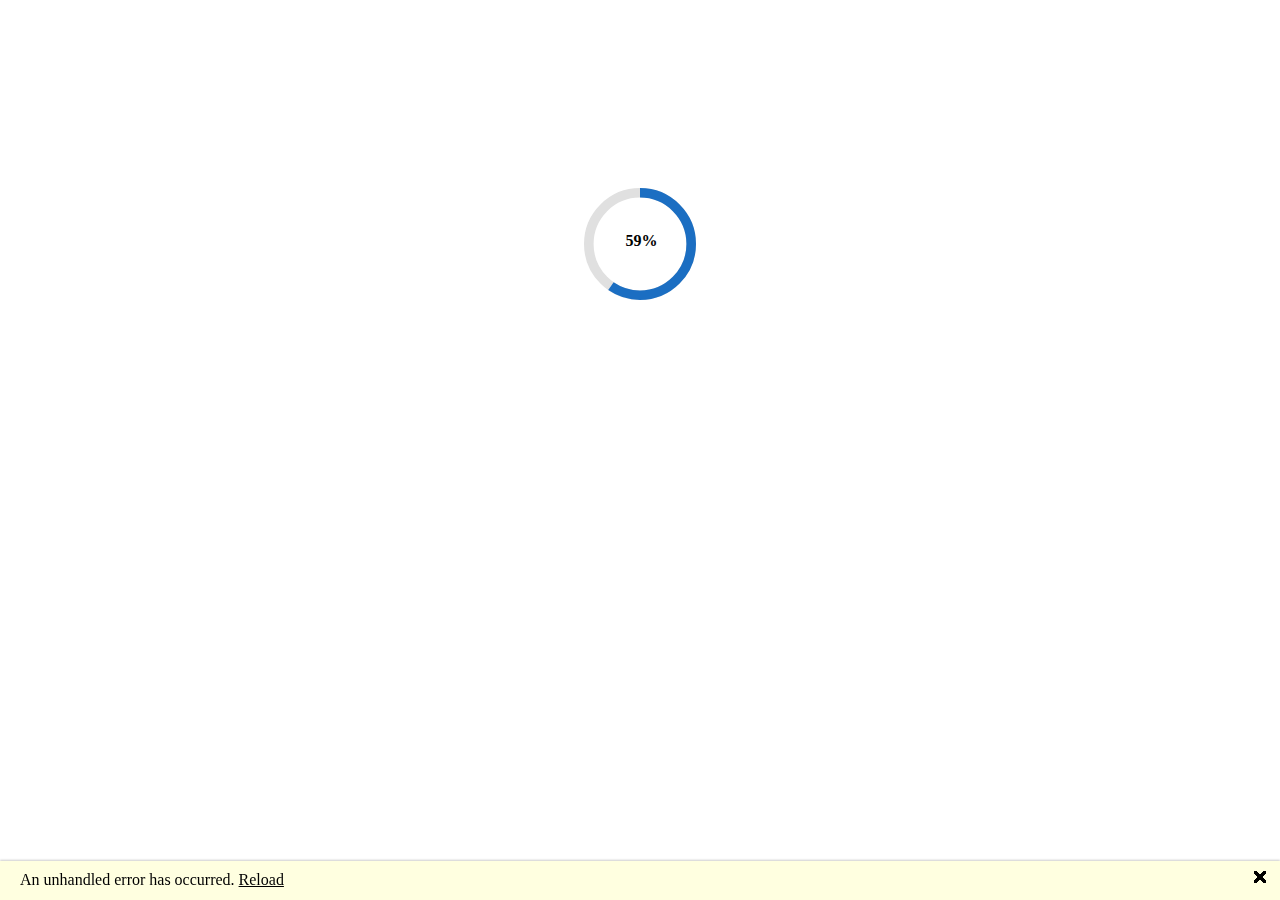
<file: index.html>
<!DOCTYPE html>
<html lang="en">

<head>
    <meta charset="utf-8" />
    <meta name="viewport" content="width=device-width, initial-scale=1.0" />
    <title>Pathfinder</title>
    <base href="Pathfinder" />
    <link href="https://fonts.googleapis.com/css?family=Roboto:300,400,500,700&display=swap" rel="stylesheet" />
    <link href="_content/MudBlazor/MudBlazor.min.css" rel="stylesheet" />
    <link rel="stylesheet" href="css/app.css" />
    <!-- If you add any scoped CSS files, uncomment the following to load them
    <link href="Pathfinder.styles.css" rel="stylesheet" /> -->
</head>

<body>
    <div id="app">
        <svg class="loading-progress">
            <circle r="40%" cx="50%" cy="50%" />
            <circle r="40%" cx="50%" cy="50%" />
        </svg>
        <div class="loading-progress-text"></div>
    </div>

    <div id="blazor-error-ui">
        An unhandled error has occurred.
        <a href="" class="reload">Reload</a>
        <a class="dismiss">🗙</a>
    </div>
    <script>
        window.registerViewportChangeCallback = (dotnetHelper) => {
            window.addEventListener('load', () => {
                dotnetHelper.invokeMethodAsync('OnResize', window.innerWidth, window.innerHeight);
            });
            window.addEventListener('resize', () => {
                dotnetHelper.invokeMethodAsync('OnResize', window.innerWidth, window.innerHeight);
            });
        }
    </script>
    <script>DOMGetBoundingClientRect = (element, parm) => { return element.getBoundingClientRect(); };</script>
    <script src="_framework/blazor.webassembly.js"></script>
    <script src="_content/MudBlazor/MudBlazor.min.js"></script>
    <script src="_content/Blazor.Extensions.Canvas/blazor.extensions.canvas.js"></script>
    <script>GetBoundingClientRect = (element, parm) => { return element.getBoundingClientRect(); };</script>
</body>

</html>
</file>
<file: css/app.css>
@keyframes grid-fill-show {
    0% {
        opacity: 0;
        transform: scale(0);
        border-radius: 50%;
        background-color: #3500ED;
    }

    25% {
        opacity: 1;
        transform: scale(1) rotate(0);
        background-color: #004BEC;
    }

    100% {
        background-color: #00E8DF;
        border: none;
    }
}

@keyframes grid-select-show {
    0% {
        opacity: 0;
        transform: scale(0);
        border-radius: 50%;
        background-color: #3500ED;
    }

    25% {
        opacity: 1;
        transform: scale(1) rotate(0);
        background-color: yellow;
    }

    100% {
        background-color: yellow;
        border: none;
    }
}
@keyframes grid-current-show {
    0% {
        opacity: 0.0;
        transform: scale(0);
        border-radius: 50%;
        background-color: #3500ED;
    }

    25% {
        opacity: 1;
        transform: scale(1) rotate(0);
        background-color: mediumpurple;
    }

    100% {
        background-color: mediumpurple;
        border: none;
    }
}

.valid.modified:not([type=checkbox]) {
    outline: 1px solid #26b050;
}

.invalid {
    outline: 1px solid red;
}

.grid-tile-fill {
    width: 100%;
    height: 100%;
    animation: grid-fill-show 3s ease-in forwards;
}

.grid-tile-current {
    width: 100%;
    height: 100%;
    animation: grid-current-show 3s ease-in forwards;
}

.grid-tile-selected {
    width: 100%;
    height: 100%;
    animation: grid-select-show 3s ease-in forwards;
}

.grid-tile-wall {
    width: 100%;
    height: 100%;
    background: black;
}

.grid-tile-start {
    width: 100%;
    height: 100%;
    background: yellow;
}

.grid-tile-end {
    width: 100%;
    height: 100%;
    background: purple;
}

.grid-tile-empty {
    width: 100%;
    height: 100%;
    opacity: 0;
    transition: 3s;
}

    .grid-tile-empty:hover {
       /*transition: opacity 0s ease;*/
       transition: 0.1s;
        background: #a0a0a0;
        opacity: 0.5;
    }

.validation-message {
    color: red;
}

#blazor-error-ui {
    background: lightyellow;
    bottom: 0;
    box-shadow: 0 -1px 2px rgba(0, 0, 0, 0.2);
    display: none;
    left: 0;
    padding: 0.6rem 1.25rem 0.7rem 1.25rem;
    position: fixed;
    width: 100%;
    z-index: 1000;
}

    #blazor-error-ui .dismiss {
        cursor: pointer;
        position: absolute;
        right: 0.75rem;
        top: 0.5rem;
    }

.blazor-error-boundary {
    background: url([data-uri]) no-repeat 1rem/1.8rem, #b32121;
    padding: 1rem 1rem 1rem 3.7rem;
    color: white;
}

    .blazor-error-boundary::after {
        content: "An error has occurred."
    }

.loading-progress {
    position: relative;
    display: block;
    width: 8rem;
    height: 8rem;
    margin: 20vh auto 1rem auto;
}

    .loading-progress circle {
        fill: none;
        stroke: #e0e0e0;
        stroke-width: 0.6rem;
        transform-origin: 50% 50%;
        transform: rotate(-90deg);
    }

        .loading-progress circle:last-child {
            stroke: #1b6ec2;
            stroke-dasharray: calc(3.141 * var(--blazor-load-percentage, 0%) * 0.8), 500%;
            transition: stroke-dasharray 0.05s ease-in-out;
        }

.loading-progress-text {
    position: absolute;
    text-align: center;
    font-weight: bold;
    inset: calc(20vh + 3.25rem) 0 auto 0.2rem;
}

    .loading-progress-text:after {
        content: var(--blazor-load-percentage-text, "Loading");
    }

code {
    color: #c02d76;
}
</file>
